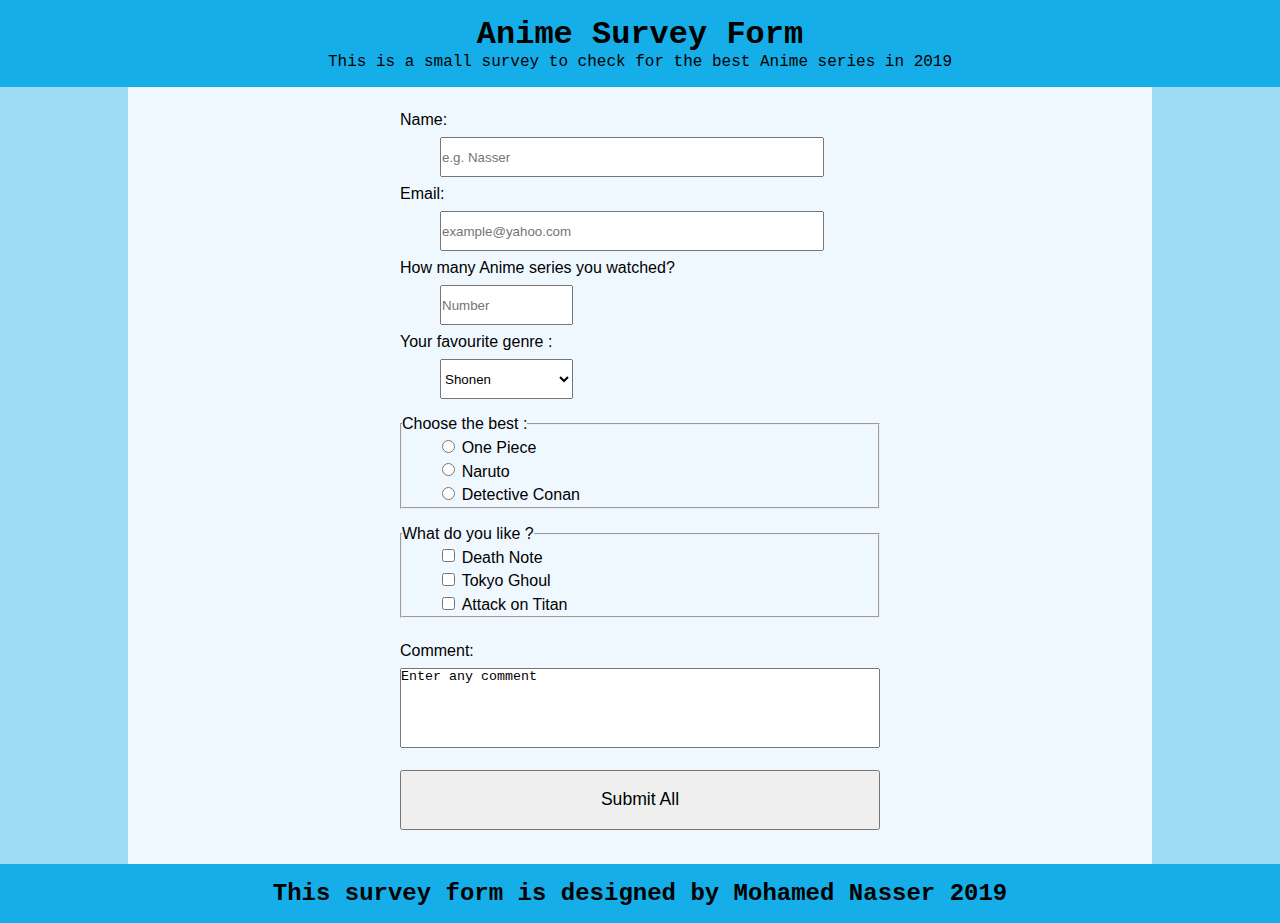
<file: Survey Form/Survey Form.html>
<!DOCTYPE html>
<html>
    <head>
        <title>Anime Survey</title>
        <meta content="initial-scale=1,width=device-width" name="viewport">
        <meta charset="utf-8">
        <link href="Survey.css" rel="stylesheet" type="text/css">
        <script src="https://cdn.freecodecamp.org/testable-projects-fcc/v1/bundle.js"></script>
    </head>
    <body>
        <header>
        <h1 id="title">Anime Survey Form</h1>
        <p id="description">This is a small survey to check for the best Anime series in 2019</p>
        </header>
        <main>
        <form id="survey-form" action="/action">
            <label id="name-label" for="name">Name:</label>
            <input type="text" placeholder="e.g. Nasser" id="name" required/>
            <label id="email-label" for="email">Email:</label>
            <input type="email" placeholder="example@yahoo.com" id="email" required/>
            <label id="number-label" for="number">How many Anime series you watched?</label>
            <input type="number" placeholder="Number" id="number" min="1" max="10" required/>
            <label for="dropdown">Your favourite genre :</label>
            <select name="genre" id="dropdown">
                <option disabled value>Select genre</option>
                <option value="shonen">Shonen</option>
                <option value="Senen">Senen</option>
                <option value="Hentai">Hentai</option>
            </select>
            <fieldset>
                <legend>Choose the best :</legend>
                <input type="radio" name="theBest" id="onePiece"value="onePiece"/><label for="onePiece">One Piece</label><br>
                <input type="radio" name="theBest" id="Naruto"value="onePiece"/><label for="Naruto">Naruto</label><br>
                <input type="radio" name="theBest" id="conan"value="onePiece"/><label for="conan">Detective Conan</label>
            </fieldset>
            <fieldset>
                <legend>What do you like ?</legend>
                <input type="checkbox"  value="deathNote" id="deathNote"/><label for="deathNote">Death Note</label><br>
                <input type="checkbox"  value="Tokyo" id="Tokyo"/><label for="Tokyo">Tokyo Ghoul</label><br>
                <input type="checkbox"  value="Titan" id="Titan"/><label for="Titan">Attack on Titan</label>
            </fieldset>
            <label for="comments">Comment:</label>
            <textarea id="comments">Enter any comment</textarea>
            <input type="submit" value="Submit All" id=submit>
        </form>
        </main>
        <footer>
            <h2>This survey form is designed by Mohamed Nasser 2019</h2>
        </footer>
    </body>
</html>
</file>
<file: Survey Form/Survey.css>
*{
    margin:0;
    padding: 0;
    box-sizing: border-box;
    overflow: auto;
}
body{
    background-color: rgba(7, 168, 231, 0.4);
}
header{
    text-align: center;
    background-color:rgba(7, 168, 231, 0.9); 
    padding: 1em 0; 
    font-family: 'Courier New', Courier, monospace;
}
main{
    width: 80%;
    margin: auto;
    background-color: aliceblue;
    font-family: 'Segoe UI', Tahoma, Geneva, Verdana, sans-serif;
}
form{
    width: 50%;
    margin: auto;
    padding: 1em;
}
label{
    display: block;
    padding: 0.5em 0;
}
input,select{
    margin-left: 3em;
}
input[type="text"],input[type="email"]{
    width: 80%;
    height: 3em;
}
input[type="number"],select{
    width: 10em;
    height: 3em;
}
fieldset{
    margin: 1em 0;
}
fieldset label{
    display: inline;
    padding: 0;
}
input[type="radio"],input[type="checkbox"]{
    margin: 0.5em 0.5em 0 3em;
}
input[type="radio"]:last-of-type,input[type="checkbox"]:last-of-type{
    margin-bottom: 0.5em;
}
input[type="submit"]{
    display: block;
    margin: 1em auto;
    text-align:center;
    padding: 1em;
    width: 100%;
    font-family: inherit;
    font-size: 1.1em;
}
input[type="submit"]:hover{
    background-color:darkgray;
}
textarea{
    resize: none;
    width: 100%;
    height: 6em;
}
footer{
    text-align: center;
    background-color:rgba(7, 168, 231, 0.9); 
    padding: 1em 0; 
    font-family: 'Courier New', Courier, monospace;
}
</file>
